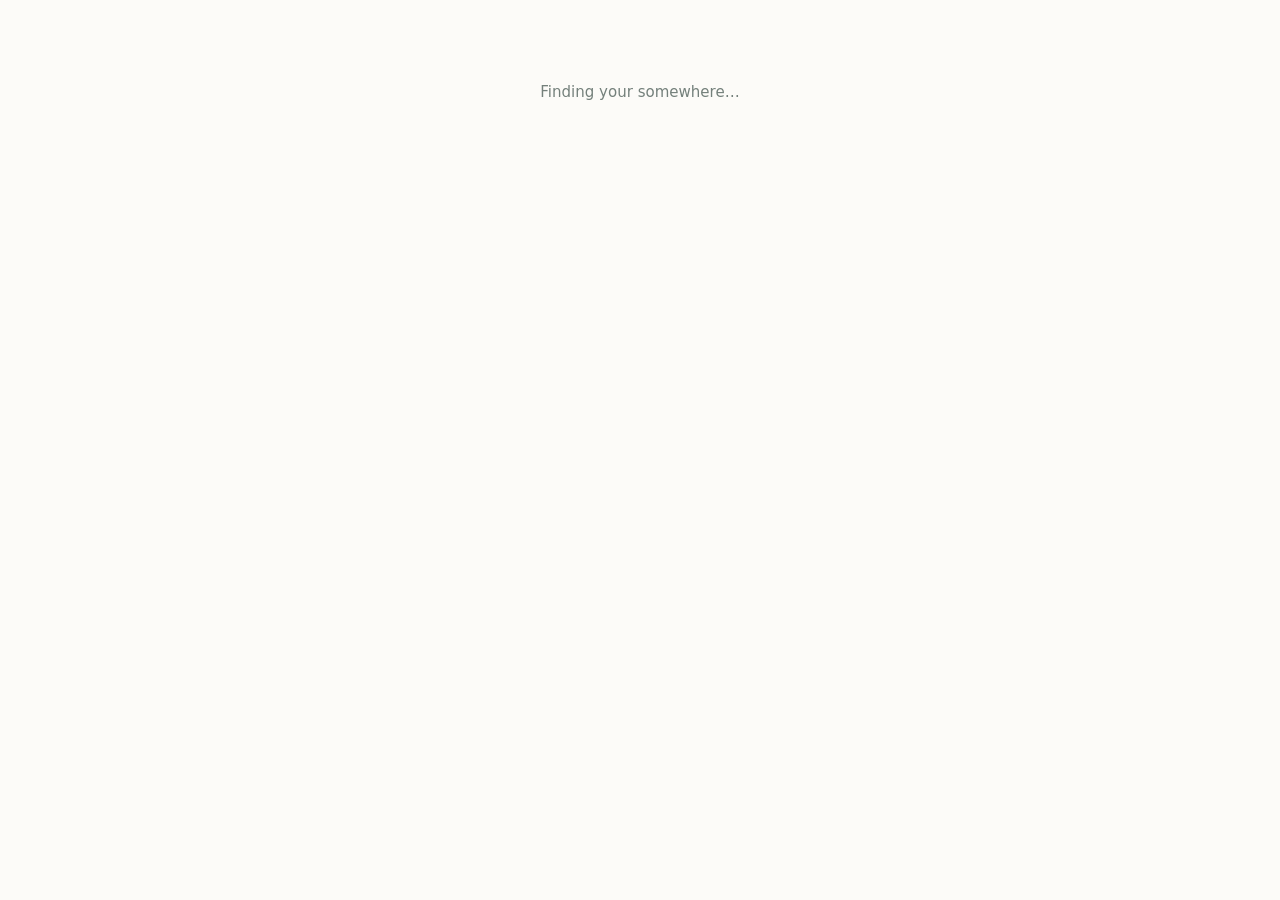
<file: index.html>
<!DOCTYPE html>
<html lang="en">
<head>
  <meta charset="UTF-8">
  <meta http-equiv="Content-Security-Policy" content="default-src 'none'; script-src 'self'; style-src 'self' https://fonts.googleapis.com https://cdnjs.cloudflare.com; font-src https://fonts.gstatic.com https://cdnjs.cloudflare.com; img-src 'self' https://images.unsplash.com; connect-src 'none'; base-uri 'none'; form-action 'self'; object-src 'none'; manifest-src 'self'">
  <meta name="viewport" content="width=device-width, initial-scale=1">
  <meta name="referrer" content="no-referrer">
  <meta name="description" content="Discover thoughtfully selected hotels with StayEase. A complete browser-local travel booking demonstration.">
  <meta name="theme-color" content="#17665e">
  <title>Sign in — StayEase</title>
  <link rel="icon" href="assets/icons/favicon.svg" type="image/svg+xml">
  <link rel="stylesheet" href="css/style.css">
  <link rel="stylesheet" href="https://cdnjs.cloudflare.com/ajax/libs/font-awesome/6.7.2/css/all.min.css" integrity="sha384-nRgPTkuX86pH8yjPJUAFuASXQSSl2/bBUiNV47vSYpKFxHJhbcrGnmlYpYJMeD7a" crossorigin="anonymous">
  <link rel="stylesheet" href="css/auth.css">
  <link rel="stylesheet" href="css/responsive.css">
  <script type="module" src="js/app.js"></script>
</head>
<body data-page="auth">
  <main id="main"><div class="initial-loader" role="status">Finding your somewhere…</div></main>
  <div id="toasts" aria-live="polite" aria-atomic="false"></div>
  <noscript><p>StayEase needs JavaScript to run. Enable it, then reload this page.</p></noscript>
</body>
</html>
</file>
<file: css/style.css>
@import url('https://fonts.googleapis.com/css2?family=Inter:wght@400;450;500;550;600;650;700;750&family=Playfair+Display:ital,wght@0,500;0,600;0,700;1,500;1,600&display=swap');

:root {
  color-scheme: light;
  --primary: #17665e;
  --primary-hover: #104f49;
  --secondary: #e8efeb;
  --accent: #c98256;
  --ink: #1f342f;
  --muted: #74807b;
  --surface: #fff;
  --canvas: #fcfbf8;
  --soft: #f2f4ee;
  --border: #e2e7e1;
  --danger: #ad3c34;
  --white: #fff;
  --gold: #b58143;
  --footer: #173b34;
  --overlay: rgba(11, 39, 33, .5);
  --shadow: 0 8px 36px rgba(25, 48, 40, .07);
  --shadow-lg: 0 16px 55px rgba(14, 41, 32, .15);
  --radius: 14px;
  --radius-lg: 22px;
  --space-1: 4px;
  --space-2: 8px;
  --space-3: 12px;
  --space-4: 16px;
  --space-5: 20px;
  --space-6: 24px;
  --space-8: 32px;
  --space-10: 40px;
  --space-12: 48px;
  --space-16: 64px;
  --space-20: 80px;
  --space-24: 96px;
  --text-xs: .72rem;
  --text-sm: .82rem;
  --text-base: .94rem;
  --text-lg: 1.1rem;
  --text-xl: 1.35rem;
  --text-2xl: 1.7rem;
  --text-3xl: 2.3rem;
  --text-4xl: 3.1rem;
  --text-hero: clamp(3.4rem, 6vw, 5.2rem)
}

:root[data-theme=dark] {
  color-scheme: dark;
  --primary: #79b9a6;
  --primary-hover: #94ccb9;
  --secondary: #243c35;
  --accent: #d8a682;
  --ink: #e7eee8;
  --muted: #a3b2aa;
  --surface: #1d2c26;
  --canvas: #14221d;
  --soft: #1a2922;
  --border: #34473d;
  --danger: #ee9a91;
  --gold: #d8b278;
  --shadow: 0 8px 36px rgba(0, 0, 0, .15);
  --shadow-lg: 0 16px 55px rgba(0, 0, 0, .25)
}

* {
  box-sizing: border-box
}

html {
  scroll-behavior: smooth;
  scroll-padding-top: 105px
}

body {
  margin: 0;
  background: var(--canvas);
  color: var(--ink);
  font: var(--text-base)/1.65 Inter, system-ui, sans-serif;
  -webkit-font-smoothing: antialiased
}

button,
input,
select,
textarea {
  font: inherit
}

button,
a,
input,
select,
textarea {
  -webkit-tap-highlight-color: transparent
}

button,
a {
  touch-action: manipulation
}

a {
  color: inherit;
  text-decoration: none
}

button {
  cursor: pointer
}

img {
  display: block;
  max-width: 100%;
  object-fit: cover
}

h1,
h2,
h3,
p {
  margin: 0
}

h1,
h2 {
  letter-spacing: -.04em;
  line-height: 1.15;
  font-weight: 550
}

h1 {
  font-size: var(--text-4xl)
}

h2 {
  font-size: var(--text-3xl)
}

h3 {
  font-size: var(--text-lg);
  font-weight: 650;
  line-height: 1.4
}

p {
  margin-top: var(--space-3)
}

em {
  font-family: 'Playfair Display', Georgia, serif;
  font-weight: 500
}

small {
  font-size: var(--text-xs)
}

hr {
  border: 0;
  border-top: 1px solid var(--border);
  margin: var(--space-6) 0
}

fieldset {
  border: 0;
  padding: 0;
  margin: 0
}

legend {
  font-weight: 650;
  padding: 0;
  margin-bottom: var(--space-4)
}

:focus-visible {
  outline: 3px solid var(--accent);
  outline-offset: 4px
}

button:disabled {
  opacity: .5;
  cursor: not-allowed
}

.container {
  width: min(1240px, calc(100% - 96px));
  margin-inline: auto
}

.section {
  padding-top: var(--space-20);
  padding-bottom: var(--space-20)
}

.section-head {
  display: flex;
  justify-content: space-between;
  align-items: center;
  gap: var(--space-5)
}

.section-head p {
  margin-top: var(--space-3)
}

.eyebrow {
  font-size: var(--text-xs);
  font-weight: 700;
  letter-spacing: .17em;
  color: var(--primary);
  margin: 0 0 var(--space-4);
  line-height: 1.4
}

.muted {
  color: var(--muted)
}

.small {
  font-size: var(--text-sm)
}

.centered {
  text-align: center
}

.btn {
  display: inline-flex;
  justify-content: center;
  align-items: center;
  gap: var(--space-2);
  min-height: 48px;
  padding: var(--space-3) var(--space-6);
  border: 1px solid transparent;
  border-radius: 9px;
  background: var(--primary);
  color: var(--canvas);
  font-weight: 600;
  font-size: var(--text-sm);
  transition: background .2s, transform .2s;
  white-space: normal
}

.btn:hover {
  background: var(--primary-hover);
  transform: translateY(-1px)
}

.btn.outline {
  background: transparent;
  border-color: var(--border);
  color: var(--ink)
}

.btn.outline:hover {
  background: var(--secondary);
  border-color: var(--primary)
}

.full {
  width: 100%
}

.text-btn {
  border: 0;
  background: transparent;
  padding: var(--space-2) 0;
  color: var(--primary);
  font-size: var(--text-sm);
  font-weight: 650;
  display: inline-block
}

.text-btn:hover {
  text-decoration: underline
}

.icon-btn {
  width: 42px;
  height: 42px;
  border: 1px solid var(--border);
  border-radius: 50%;
  background: transparent;
  display: inline-flex;
  align-items: center;
  justify-content: center;
  color: var(--ink);
  font-size: var(--text-lg)
}

.icon-btn:hover {
  background: var(--secondary)
}

.button-row {
  display: flex;
  align-items: center;
  gap: var(--space-3);
  flex-wrap: wrap
}

.field {
  display: flex;
  flex-direction: column;
  gap: var(--space-2);
  font-size: var(--text-sm);
  font-weight: 600;
  min-width: 0
}

.field>span {
  line-height: 1.4
}

input,
select,
textarea {
  border: 1px solid var(--border);
  border-radius: 8px;
  background: var(--surface);
  color: var(--ink);
  padding: var(--space-3) var(--space-4);
  width: 100%;
  min-width: 0;
  min-height: 46px
}

input::placeholder,
textarea::placeholder {
  color: var(--muted)
}

input:focus,
select:focus,
textarea:focus {
  border-color: var(--primary)
}

input[type=checkbox] {
  width: 17px;
  min-height: 17px;
  height: 17px;
  accent-color: var(--primary);
  flex: none
}

input[type=range] {
  padding: 0;
  accent-color: var(--primary)
}

.check {
  display: flex;
  align-items: flex-start;
  gap: var(--space-3);
  font-size: var(--text-sm);
  font-weight: 400
}

.check input {
  margin: 4px 0 0
}

.form-grid {
  display: grid;
  grid-template-columns: 1fr 1fr;
  gap: var(--space-4)
}

.form-error,
.field-error {
  color: var(--danger);
  font-size: var(--text-xs);
  font-weight: 500
}

.field-error:empty,
.form-error:empty {
  display: none
}

[aria-invalid=true] {
  border-color: var(--danger)
}

.notice {
  background: var(--secondary);
  border-radius: 10px;
  padding: var(--space-4);
  font-size: var(--text-sm);
  line-height: 1.6
}

.notice p {
  margin-top: var(--space-2)
}

.site-header {
  position: sticky;
  top: 0;
  z-index: 30;
  background: var(--canvas);
  border-bottom: 1px solid var(--border)
}

.nav-wrap {
  display: flex;
  align-items: center;
  justify-content: space-between;
  gap: var(--space-8);
  height: 84px
}

.brand {
  display: inline-flex;
  align-items: center;
  gap: var(--space-2);
  font-size: var(--text-2xl);
  font-weight: 750;
  letter-spacing: -.065em;
  color: var(--primary);
  white-space: nowrap;
  line-height: 1
}

.brand-dot {
  margin-left: -7px;
  color: var(--accent)
}

.brand-mark {
  display: inline-flex;
  justify-content: center;
  align-items: center;
  width: 33px;
  height: 38px;
  background: var(--primary);
  color: var(--canvas);
  border-radius: 12px 4px 12px 4px;
  font-family: 'Playfair Display', serif;
  font-style: italic;
  font-size: 2rem;
  margin-right: 3px;
  padding-bottom: 4px
}

.brand.inverse {
  color: var(--white)
}

.brand.inverse .brand-mark {
  color: var(--footer);
  background: var(--white)
}

.nav-links {
  display: flex;
  align-items: center;
  gap: var(--space-8);
  font-size: var(--text-sm);
  font-weight: 550
}

.nav-links a {
  position: relative;
  padding: 30px 0
}

.nav-links a.active {
  color: var(--primary)
}

.nav-links a.active:after {
  content: '';
  position: absolute;
  bottom: 20px;
  left: 0;
  right: 0;
  height: 2px;
  background: var(--primary);
  border-radius: 10px
}

.nav-actions {
  display: flex;
  align-items: center;
  gap: var(--space-3)
}

.avatar {
  width: 35px;
  height: 35px;
  border-radius: 50%;
  background: var(--secondary);
  color: var(--primary);
  font-weight: 600;
  display: inline-flex;
  align-items: center;
  justify-content: center
}

.account-menu {
  position: relative
}

.account-menu summary {
  display: flex;
  gap: var(--space-2);
  align-items: center;
  cursor: pointer;
  font-size: var(--text-sm);
  list-style: none
}

.account-menu summary::-webkit-details-marker {
  display: none
}

.account-popover {
  position: absolute;
  right: 0;
  top: 48px;
  background: var(--surface);
  border: 1px solid var(--border);
  box-shadow: var(--shadow-lg);
  border-radius: var(--radius);
  width: 190px;
  padding: var(--space-3)
}

.account-popover a,
.account-popover button {
  display: block;
  padding: var(--space-2) var(--space-3);
  text-align: left;
  border-radius: 6px;
  width: 100%
}

.account-popover a:hover {
  background: var(--secondary)
}

.menu-toggle {
  display: none
}

.hero {
  height: 570px;
  position: relative;
  background: var(--footer) url('https://images.unsplash.com/photo-1571896349842-33c89424de2d?auto=format&fit=crop&w=2400&q=90') center 56%/cover;
  color: var(--white)
}

.hero-overlay {
  position: absolute;
  inset: 0;
  background: linear-gradient(90deg, rgba(9, 31, 27, .72), rgba(9, 31, 27, .3) 65%, rgba(9, 31, 27, .1))
}

.hero-content {
  position: relative;
  padding-top: var(--space-20)
}

.glass-tag {
  display: inline-flex;
  border: 1px solid rgba(255, 255, 255, .4);
  background: rgba(255, 255, 255, .1);
  border-radius: 30px;
  padding: 8px 15px;
  font-size: var(--text-xs);
  letter-spacing: .15em;
  font-weight: 550;
  color: var(--white)
}

.hero h1 {
  font-size: var(--text-hero);
  line-height: 1.05;
  letter-spacing: -.055em;
  margin-top: var(--space-6);
  font-weight: 500
}

.hero h1 em {
  color: #e2dfc8
}

.hero p {
  font-size: var(--text-lg);
  color: #eef0e8;
  margin-top: var(--space-6)
}

.hero-social {
  display: flex;
  gap: var(--space-3);
  align-items: center;
  margin-top: var(--space-8);
  font-size: var(--text-sm);
  color: #f0cd83
}

.hero-social span {
  color: var(--white);
  font-size: var(--text-xs)
}

.hero-search {
  position: relative;
  margin-top: -46px;
  z-index: 2
}

.search-card {
  display: grid;
  grid-template-columns: 1.5fr 1fr 1fr 1.4fr auto;
  gap: 0;
  align-items: center;
  background: var(--surface);
  padding: var(--space-6);
  border-radius: var(--radius);
  box-shadow: var(--shadow-lg);
  border: 1px solid var(--border)
}

.search-card>.field {
  padding-inline: var(--space-5);
  border-right: 1px solid var(--border)
}

.search-card>.field:first-child {
  padding-left: 0
}

.search-card>.field>span {
  font-size: var(--text-xs);
  color: var(--muted);
  letter-spacing: .025em
}

.search-card input,
.search-card select {
  padding: 8px 0;
  border: 0;
  background: transparent;
  min-height: 35px;
  font-size: var(--text-sm);
  font-weight: 550
}

.search-card .btn {
  margin-left: var(--space-5);
  min-height: 55px
}

.guest-pickers {
  display: flex;
  gap: var(--space-2)
}

.guest-pickers select {
  font-size: var(--text-xs)
}

.trust-row {
  display: flex;
  justify-content: center;
  gap: var(--space-12);
  padding-top: var(--space-6);
  font-size: var(--text-xs);
  color: var(--muted)
}

.destination-grid {
  display: grid;
  grid-template-columns: repeat(4, 1fr);
  gap: var(--space-5);
  margin-top: var(--space-8)
}

.destination {
  height: 310px;
  border-radius: var(--radius);
  position: relative;
  overflow: hidden;
  color: var(--white);
  background: var(--footer)
}

.destination:after {
  content: '';
  position: absolute;
  inset: 0;
  background: linear-gradient(transparent 20%, rgba(6, 27, 24, .8))
}

.destination img {
  height: 100%;
  width: 100%;
  transition: transform .7s
}

.destination:hover img {
  transform: scale(1.055)
}

.destination>div {
  position: absolute;
  bottom: 25px;
  left: 24px;
  right: 18px;
  z-index: 1
}

.destination>div>span {
  font-size: var(--text-xs);
  letter-spacing: .08em;
  text-transform: uppercase;
  opacity: .85
}

.destination h3 {
  font-family: 'Playfair Display', serif;
  font-size: var(--text-2xl);
  font-weight: 500;
  margin-top: 5px
}

.destination p {
  font-size: var(--text-xs);
  opacity: .9;
  margin-top: 5px
}

.destination-arrow {
  position: absolute;
  top: 17px;
  right: 17px;
  z-index: 1;
  border: 1px solid rgba(255, 255, 255, .55);
  height: 31px;
  width: 31px;
  display: grid;
  place-items: center;
  border-radius: 50%
}

.soft-section {
  background: var(--soft)
}

.hotel-grid {
  display: grid;
  grid-template-columns: repeat(3, minmax(0, 1fr));
  gap: var(--space-6);
  margin-top: var(--space-8)
}

.hotel-card {
  background: var(--surface);
  border: 1px solid var(--border);
  border-radius: var(--radius);
  overflow: hidden;
  box-shadow: var(--shadow);
  transition: transform .25s, box-shadow .25s;
  min-width: 0
}

.hotel-card:hover {
  transform: translateY(-4px);
  box-shadow: var(--shadow-lg)
}

.card-photo {
  height: 235px;
  position: relative;
  overflow: hidden;
  background: var(--secondary)
}

.card-photo a,
.card-photo img {
  width: 100%;
  height: 100%
}

.card-photo img {
  transition: transform .6s
}

.hotel-card:hover .card-photo img {
  transform: scale(1.04)
}

.photo-tag {
  position: absolute;
  top: 16px;
  left: 16px;
  font-size: var(--text-xs);
  padding: 5px 11px;
  border-radius: 5px;
  background: var(--white);
  color: #29433a;
  font-weight: 550
}

.heart {
  position: absolute;
  right: 16px;
  top: 16px;
  border: 0;
  background: var(--white);
  color: #24473d;
  width: 34px;
  height: 34px;
  display: grid;
  place-items: center;
  border-radius: 50%;
  font-size: 1.4rem;
  box-shadow: var(--shadow)
}

.heart[aria-pressed=true] {
  color: #bd5c51
}

.card-body {
  padding: var(--space-5)
}

.card-location {
  display: flex;
  justify-content: space-between;
  gap: var(--space-2);
  font-size: var(--text-xs);
  color: var(--muted);
  margin-bottom: var(--space-2)
}

.stars {
  color: var(--gold);
  letter-spacing: 1px;
  font-size: var(--text-xs);
  white-space: nowrap
}

.card-body h3 {
  font-size: var(--text-xl);
  letter-spacing: -.025em
}

.review-line {
  display: flex;
  align-items: center;
  gap: var(--space-2);
  font-size: var(--text-xs);
  margin-top: var(--space-3);
  flex-wrap: wrap
}

.score {
  padding: 3px 7px;
  background: var(--primary);
  color: var(--canvas);
  border-radius: 5px 5px 5px 0;
  font-weight: 650;
  line-height: 1.5
}

.amenity-line {
  font-size: var(--text-xs);
  color: var(--muted);
  margin: var(--space-4) 0
}

.card-bottom {
  display: flex;
  justify-content: space-between;
  align-items: center;
  border-top: 1px solid var(--border);
  padding-top: var(--space-4);
  gap: var(--space-2)
}

.price {
  font-size: var(--text-xl);
  font-weight: 650;
  letter-spacing: -.04em
}

.why-section {
  display: grid;
  grid-template-columns: 1fr 1.7fr;
  gap: var(--space-20)
}

.why-section>div>p {
  max-width: 340px
}

.why-grid {
  display: grid;
  grid-template-columns: repeat(3, 1fr);
  gap: var(--space-8)
}

.why-grid h3 {
  margin-top: var(--space-5);
  font-size: var(--text-base)
}

.why-grid p {
  font-size: var(--text-sm)
}

.feature-icon {
  display: grid;
  place-items: center;
  width: 54px;
  height: 54px;
  background: var(--secondary);
  border-radius: 15px;
  color: var(--primary);
  font-size: var(--text-2xl)
}

.testimonial {
  border-top: 1px solid var(--border);
  text-align: center;
  padding-inline: 15%;
}

.testimonial blockquote {
  font-family: 'Playfair Display', Georgia, serif;
  font-size: var(--text-2xl);
  line-height: 1.6;
  margin: var(--space-6) 0
}

.testimonial .muted {
  font-size: var(--text-sm);
  margin-top: var(--space-1)
}

.slider-dots {
  display: flex;
  justify-content: center;
  gap: var(--space-2);
  margin-top: var(--space-6)
}

.slider-dots button {
  border: 0;
  background: none;
  color: var(--border);
  padding: 8px;
  font-size: var(--text-xs)
}

.slider-dots button.active {
  color: var(--primary)
}

.newsletter {
  display: flex;
  align-items: center;
  justify-content: space-between;
  gap: var(--space-12);
  background: var(--secondary);
  border-radius: var(--radius-lg);
  padding: var(--space-12);
  margin-bottom: var(--space-20)
}

.newsletter h2 {
  font-size: var(--text-2xl)
}

.newsletter p:not(.eyebrow) {
  font-size: var(--text-sm);
  color: var(--muted)
}

.newsletter-form {
  display: flex;
  gap: var(--space-2);
  min-width: 400px
}

.newsletter-form input {
  background: var(--surface);
  width: 220px
}

.newsletter-form .btn {
  white-space: nowrap
}

.site-footer {
  background: var(--footer);
  color: #d6e0d9;
  padding-top: var(--space-16)
}

.footer-grid {
  display: grid;
  grid-template-columns: 2fr 1fr 1fr 1.3fr;
  gap: var(--space-10);
  padding-bottom: var(--space-12)
}

.footer-grid h3 {
  font-size: var(--text-sm);
  color: var(--white);
  margin-bottom: var(--space-5)
}

.footer-grid p,
.footer-grid a:not(.brand) {
  font-size: var(--text-sm);
  line-height: 1.9;
  color: #b6cac0
}

.footer-grid a:not(.brand) {
  display: block;
  margin-top: var(--space-2)
}

.footer-grid a:hover {
  color: var(--white)
}

.footer-bottom {
  border-top: 1px solid #35554a;
  padding-block: var(--space-6);
  display: flex;
  justify-content: space-between;
  gap: var(--space-5);
  font-size: var(--text-xs);
  color: #acc3b6
}

.page-heading {
  margin-bottom: var(--space-10)
}

.page-heading h1 {
  font-size: var(--text-3xl)
}

.page-heading p:last-child {
  margin-top: var(--space-4)
}

.search-page {
  padding-block: var(--space-8) var(--space-20)
}

.search-card.compact {
  box-shadow: none;
  margin-bottom: var(--space-12)
}

.search-layout {
  display: grid;
  grid-template-columns: 235px 1fr;
  gap: var(--space-8)
}

.filter-panel {
  border: 1px solid var(--border);
  border-radius: var(--radius);
  padding: var(--space-5);
  background: var(--surface)
}

.filter-panel h2 {
  font-size: var(--text-lg)
}

.filter-panel fieldset {
  border-top: 1px solid var(--border);
  padding-top: var(--space-5);
  margin-top: var(--space-5)
}

.filter-panel legend {
  float: left;
  width: 100%;
  font-size: var(--text-sm)
}

.filter-panel fieldset>*:nth-child(2) {
  clear: both
}

.filter-panel .check {
  margin-top: var(--space-3)
}

.filter-panel select {
  font-size: var(--text-sm);
  padding: var(--space-2)
}

.filter-panel output {
  font-weight: 600
}

.filter-toggle {
  display: none
}

.range-labels {
  display: flex;
  justify-content: space-between;
  font-size: var(--text-xs);
  color: var(--muted)
}

.filter-note {
  padding: var(--space-5);
  margin-top: var(--space-5);
  background: var(--secondary);
  border-radius: var(--radius);
  font-size: var(--text-sm)
}

.filter-note p {
  font-size: var(--text-xs);
  color: var(--muted)
}

.results-toolbar {
  display: flex;
  align-items: center;
  justify-content: space-between;
  margin-bottom: var(--space-6);
  gap: var(--space-4)
}

.results-toolbar select {
  width: auto;
  font-size: var(--text-sm)
}

.results-count {
  font-size: var(--text-lg);
  letter-spacing: -.02em
}

.search-results {
  display: grid;
  grid-template-columns: repeat(2, minmax(0, 1fr));
  gap: var(--space-6)
}

.search-results .empty {
  grid-column: 1/-1
}

.skeleton {
  height: 410px;
  border-radius: var(--radius);
  background: linear-gradient(100deg, var(--secondary) 20%, var(--surface) 45%, var(--secondary) 70%);
  background-size: 200% 100%;
  animation: shimmer 1.4s infinite
}

.empty {
  padding: var(--space-20) var(--space-8);
  text-align: center;
  border: 1px dashed var(--border);
  border-radius: var(--radius);
  width: 100%;
  background: var(--surface)
}

.empty h2 {
  font-size: var(--text-2xl)
}

.empty p {
  color: var(--muted);
  max-width: 540px;
  margin: var(--space-4) auto var(--space-6)
}

.empty-icon {
  color: var(--primary);
  font-size: 4rem;
  line-height: 1;
  margin-bottom: var(--space-6)
}

.hotel-page {
  padding-block: var(--space-8) var(--space-20)
}

.breadcrumbs {
  font-size: var(--text-xs);
  color: var(--muted);
  margin-bottom: var(--space-8)
}

.breadcrumbs a:hover {
  color: var(--primary)
}

.hotel-heading {
  margin-bottom: var(--space-8)
}

.hotel-heading h1 {
  font-size: var(--text-3xl);
  margin-top: var(--space-2)
}

.gallery {
  display: grid;
  grid-template-columns: 2fr 1fr 1fr;
  grid-template-rows: 210px 210px;
  gap: var(--space-3);
  border-radius: var(--radius-lg);
  overflow: hidden
}

.gallery-image {
  border: 0;
  padding: 0;
  background: var(--secondary);
  overflow: hidden
}

.gallery-image img {
  height: 100%;
  width: 100%;
  transition: transform .5s
}

.gallery-image:hover img {
  transform: scale(1.04)
}

.gallery-image-0 {
  grid-row: 1/3
}

.gallery-image-1 {
  grid-column: 2/4
}

.detail-layout {
  display: grid;
  grid-template-columns: minmax(0, 1fr) 365px;
  gap: var(--space-12);
  margin-top: var(--space-12)
}

.detail-section {
  border-bottom: 1px solid var(--border);
  padding-bottom: var(--space-10);
  margin-bottom: var(--space-10)
}

.detail-section h2 {
  font-size: var(--text-2xl);
  margin-bottom: var(--space-6)
}

.description {
  line-height: 1.9;
  color: var(--muted)
}

.amenities-grid {
  display: grid;
  grid-template-columns: repeat(3, 1fr);
  gap: var(--space-5);
  margin-top: var(--space-8);
  font-size: var(--text-sm)
}

.amenities-grid span>span {
  color: var(--primary)
}

.booking-card {
  position: sticky;
  top: 108px;
  border: 1px solid var(--border);
  border-radius: var(--radius);
  background: var(--surface);
  padding: var(--space-6);
  box-shadow: var(--shadow)
}

.booking-card>.field,
.booking-card>.form-grid {
  margin-top: var(--space-5)
}

.booking-price strong {
  font-size: var(--text-2xl);
  font-weight: 650;
  letter-spacing: -.04em
}

.booking-price span {
  font-size: var(--text-xs)
}

.availability {
  font-size: var(--text-xs);
  color: var(--primary);
  min-height: 20px
}

.price-breakdown {
  margin: var(--space-6) 0
}

.price-breakdown>div {
  display: flex;
  justify-content: space-between;
  gap: var(--space-4);
  margin-top: var(--space-3);
  font-size: var(--text-sm)
}

.price-breakdown .total {
  border-top: 1px solid var(--border);
  padding-top: var(--space-5);
  margin-top: var(--space-5);
  font-size: var(--text-lg)
}

.booking-perks {
  margin-top: var(--space-5);
  font-size: var(--text-xs);
  line-height: 2;
  color: var(--muted)
}

.room-card {
  display: grid;
  grid-template-columns: 150px 1fr;
  border: 1px solid var(--border);
  border-radius: var(--radius);
  overflow: hidden;
  margin-top: var(--space-5);
  background: var(--surface)
}

.room-card>img {
  height: 100%;
  width: 100%
}

.room-card>div {
  padding: var(--space-5)
}

.room-card p {
  font-size: var(--text-xs);
  margin-top: var(--space-2)
}

.room-card .section-head {
  margin-top: var(--space-4)
}

.room-card .section-head>strong {
  font-size: var(--text-sm)
}

.room-card .btn {
  min-height: 38px;
  padding: 8px 12px;
  font-size: var(--text-xs)
}

.policy-grid {
  display: grid;
  grid-template-columns: 1fr 1fr;
  gap: var(--space-8);
  font-size: var(--text-sm)
}

.policy-grid p {
  color: var(--muted)
}

.reviews-list {
  display: grid;
  gap: var(--space-5)
}

.review-card {
  background: var(--surface);
  padding: var(--space-6);
  border: 1px solid var(--border);
  border-radius: var(--radius)
}

.review-author {
  display: flex;
  align-items: center;
  gap: var(--space-3);
  font-size: var(--text-sm)
}

.review-author small {
  display: block;
  margin-top: 3px
}

.review-card>p {
  font-size: var(--text-sm);
  line-height: 1.9
}

.review-form {
  margin-top: var(--space-8)
}

.review-form .field {
  margin-top: var(--space-4)
}

.review-form>.btn {
  margin-top: var(--space-4)
}

.modal {
  border: 1px solid var(--border);
  border-radius: var(--radius-lg);
  background: var(--surface);
  color: var(--ink);
  padding: var(--space-8);
  width: min(850px, calc(100% - 32px));
  max-height: 90vh;
  box-shadow: var(--shadow-lg)
}

.modal::backdrop {
  background: rgba(0, 20, 14, .75);
  backdrop-filter: blur(4px)
}

.modal h2 {
  font-size: var(--text-2xl)
}

.modal>.section-head {
  margin-bottom: var(--space-6)
}

.modal .button-row {
  margin-top: var(--space-6)
}

.lightbox img {
  width: 100%;
  height: 55vh;
  object-fit: contain;
  background: var(--soft);
  border-radius: 10px
}

.lightbox-controls {
  display: flex;
  justify-content: space-between;
  align-items: center;
  gap: var(--space-3);
  margin-top: var(--space-5)
}

.back-link {
  display: block;
  font-size: var(--text-sm);
  color: var(--muted);
  margin-bottom: var(--space-8)
}

.steps {
  list-style: none;
  display: flex;
  gap: var(--space-12);
  padding: 0 0 var(--space-8);
  margin: 0 0 var(--space-10);
  border-bottom: 1px solid var(--border)
}

.steps li {
  display: flex;
  align-items: center;
  gap: var(--space-3);
  font-size: var(--text-sm);
  color: var(--muted)
}

.steps li>span {
  border: 1px solid var(--border);
  width: 32px;
  height: 32px;
  border-radius: 50%;
  display: grid;
  place-items: center
}

.steps li.active {
  color: var(--primary);
  font-weight: 650
}

.steps li.active>span,
.steps li.complete>span {
  background: var(--primary);
  color: var(--canvas);
  border-color: var(--primary)
}

.checkout-layout {
  display: grid;
  grid-template-columns: minmax(0, 1fr) 385px;
  gap: var(--space-16);
  align-items: start
}

.checkout-content {
  background: var(--surface);
  border: 1px solid var(--border);
  padding: var(--space-8);
  border-radius: var(--radius);
  scroll-margin-top: 100px
}

.checkout-content h2 {
  font-size: var(--text-2xl)
}

.checkout-content .field,
.checkout-content .form-grid,
.checkout-content .notice,
.checkout-content .check,
.checkout-content [type=submit] {
  margin-top: var(--space-6)
}

.checkout-content .form-grid .field {
  margin-top: 0
}

.checkout-summary {
  background: var(--surface);
  border: 1px solid var(--border);
  border-radius: var(--radius);
  overflow: hidden;
  position: sticky;
  top: 108px
}

.checkout-summary>img {
  width: 100%;
  height: 190px
}

.summary-content {
  padding: var(--space-6)
}

.summary-content h2 {
  font-size: var(--text-xl)
}

.summary-content>p {
  font-size: var(--text-sm)
}

.confirmation {
  max-width: 760px;
  text-align: center;
  margin: auto
}

.confirmation h1 {
  font-size: var(--text-3xl)
}

.confirmation-check {
  background: var(--secondary);
  color: var(--primary);
  width: 80px;
  height: 80px;
  display: grid;
  place-items: center;
  border-radius: 50%;
  font-size: var(--text-3xl);
  margin: 0 auto var(--space-6)
}

.confirmation-ticket {
  background: var(--surface);
  border: 1px solid var(--border);
  padding: var(--space-8);
  border-radius: var(--radius);
  margin: var(--space-8) auto;
  max-width: 560px
}

.confirmation-ticket code {
  font-size: var(--text-xs);
  overflow-wrap: anywhere
}

.confirmation-ticket h2 {
  font-size: var(--text-2xl)
}

.confirmation-ticket>strong {
  display: block;
  margin-top: var(--space-5);
  font-size: var(--text-2xl)
}

.confirmation .button-row {
  justify-content: center;
  margin-bottom: var(--space-5)
}

.tabs,
.auth-tabs {
  display: flex;
  gap: var(--space-6);
  border-bottom: 1px solid var(--border);
  margin-bottom: var(--space-8)
}

.tabs button,
.auth-tabs button {
  border: 0;
  border-bottom: 2px solid transparent;
  background: none;
  padding: var(--space-4) var(--space-2);
  color: var(--muted);
  font-weight: 600;
  font-size: var(--text-sm)
}

.tabs button.active,
.auth-tabs button.active {
  color: var(--primary);
  border-bottom-color: var(--primary)
}

.bookings-list {
  display: grid;
  gap: var(--space-6)
}

.booking-item {
  display: grid;
  grid-template-columns: 260px 1fr;
  border: 1px solid var(--border);
  border-radius: var(--radius);
  background: var(--surface);
  overflow: hidden
}

.booking-item>img {
  width: 100%;
  height: 100%;
  min-height: 260px
}

.booking-item-main {
  padding: var(--space-6)
}

.booking-item-main h2 {
  font-size: var(--text-2xl);
  margin-top: var(--space-4)
}

.booking-item-main p {
  font-size: var(--text-sm);
  margin-top: var(--space-2)
}

.booking-facts {
  display: flex;
  gap: var(--space-5);
  flex-wrap: wrap;
  font-size: var(--text-sm);
  margin: var(--space-5) 0
}

.status {
  display: inline-flex;
  border-radius: 20px;
  padding: 5px 12px;
  background: var(--secondary);
  color: var(--primary);
  font-size: var(--text-xs);
  font-weight: 600
}

.status.cancelled {
  color: var(--danger);
  background: var(--soft)
}

.danger-text {
  color: var(--danger)
}

.btn.danger {
  background: var(--danger);
  color: var(--canvas)
}

.profile-layout {
  display: grid;
  grid-template-columns: 300px 1fr;
  gap: var(--space-10);
  align-items: start;
  max-width: 970px
}

.profile-aside {
  text-align: center;
  padding: var(--space-8);
  border: 1px solid var(--border);
  background: var(--surface);
  border-radius: var(--radius)
}

.avatar.large {
  width: 80px;
  height: 80px;
  font-size: var(--text-2xl);
  margin-bottom: var(--space-5)
}

.profile-aside h2 {
  font-size: var(--text-xl)
}

.profile-aside p {
  overflow-wrap: anywhere
}

.profile-aside .status {
  margin-top: var(--space-5)
}

.profile-form {
  border: 1px solid var(--border);
  background: var(--surface);
  padding: var(--space-8);
  border-radius: var(--radius)
}

.profile-form h2 {
  font-size: var(--text-xl)
}

.profile-form .field,
.profile-form .btn {
  margin-top: var(--space-5)
}

#toasts {
  position: fixed;
  right: 24px;
  bottom: 24px;
  z-index: 1000;
  display: grid;
  gap: 10px;
  max-width: min(390px, calc(100% - 48px));
  pointer-events: none
}

.toast {
  background: var(--primary);
  color: var(--canvas);
  padding: 16px 22px;
  border-radius: 10px;
  box-shadow: var(--shadow-lg);
  font-size: var(--text-sm);
  animation: slide-in .2s ease-out
}

.toast.error {
  background: var(--danger);
  color: var(--canvas)
}

.skip-link {
  position: fixed;
  left: 10px;
  top: -100px;
  z-index: 200;
  background: var(--primary);
  color: var(--canvas);
  padding: 12px
}

.skip-link:focus {
  top: 10px
}

.sr-only {
  position: absolute;
  width: 1px;
  height: 1px;
  padding: 0;
  margin: -1px;
  overflow: hidden;
  clip: rect(0, 0, 0, 0);
  white-space: nowrap;
  border: 0
}

.reveal.is-visible {
  animation: slide-in .5s ease both
}

#print-invoice {
  display: none
}

.initial-loader {
  padding: var(--space-20);
  text-align: center;
  color: var(--muted)
}

@keyframes shimmer {
  to {
    background-position: -200% 0
  }
}

@keyframes slide-in {
  from {
    opacity: 0;
    transform: translateY(10px)
  }

  to {
    opacity: 1;
    transform: translateY(0)
  }
}

@media(prefers-reduced-motion:reduce) {

  *,
  *:before,
  *:after {
    animation: none !important;
    transition: none !important;
    scroll-behavior: auto !important
  }
}

@media print {
  body>* {
    display: none !important
  }

  body>#print-invoice {
    display: block !important;
    background: white;
    color: black;
    padding: 20px;
    font: 14px/1.6 sans-serif
  }

  #print-invoice table {
    width: 100%;
    border-collapse: collapse;
    margin-top: 25px
  }

  #print-invoice th,
  #print-invoice td {
    padding: 10px;
    border-bottom: 1px solid #ccc;
    text-align: left
  }

  #print-invoice td {
    text-align: right
  }

  #print-invoice p {
    overflow-wrap: anywhere
  }
}
</file>
<file: css/auth.css>
.auth-page {
  min-height: 100vh;
  display: grid;
  grid-template-columns: 1.08fr 1fr
}

.auth-visual {
  position: relative;
  background: var(--footer) url('https://images.unsplash.com/photo-1571896349842-33c89424de2d?auto=format&fit=crop&w=1600&q=90') center/cover;
  min-height: 100vh;
  padding: var(--space-12);
  display: flex;
  flex-direction: column;
  justify-content: space-between;
  color: var(--white)
}

.auth-visual:before {
  content: '';
  position: absolute;
  inset: 0;
  background: linear-gradient(180deg, rgba(10, 40, 31, .23), rgba(10, 40, 31, .15) 25%, rgba(10, 40, 31, .82))
}

.auth-visual>.brand,
.auth-story {
  position: relative;
  z-index: 1
}

.auth-visual>.brand {
  position: absolute;
  top: 48px;
  left: 48px
}

.auth-story {
  margin-top: auto;
  padding-bottom: var(--space-4)
}

.auth-story h2 {
  font-size: clamp(3rem, 4.5vw, 4.5rem);
  line-height: 1.12;
  letter-spacing: -.06em;
  margin-top: var(--space-6);
  font-weight: 500
}

.auth-story h2 em {
  color: #e4ddbd
}

.auth-story>p {
  color: #e5ece3;
  font-size: var(--text-base);
  margin-top: var(--space-6)
}

.auth-location {
  margin-top: var(--space-12);
  border-top: 1px solid rgba(255, 255, 255, .3);
  padding-top: var(--space-6);
  font-size: var(--text-sm);
  display: flex;
  justify-content: space-between;
  gap: var(--space-4)
}

.auth-location span {
  font-size: var(--text-xs);
  opacity: .75
}

.auth-panel {
  display: flex;
  flex-direction: column;
  justify-content: center;
  max-width: 650px;
  width: 100%;
  margin: auto;
  padding: var(--space-8) var(--space-20);
  min-height: 100vh
}

.auth-top {
  display: flex;
  justify-content: space-between;
  align-items: center;
  gap: var(--space-3);
  font-size: var(--text-xs);
  color: var(--muted);
  margin-bottom: var(--space-8)
}

.auth-tabs {
  gap: 0
}

.auth-tabs>button {
  flex: 1;
  padding-inline: 5px
}

.auth-form h1 {
  font-size: var(--text-3xl);
  line-height: 1.2
}

.auth-form>div:first-child {
  margin-bottom: var(--space-8)
}

.auth-form>div:first-child>p:last-child {
  font-size: var(--text-sm)
}

.auth-form>.field {
  margin-top: var(--space-5)
}

.auth-form>.check {
  margin-block: var(--space-5)
}

.auth-form>.form-error {
  margin-bottom: var(--space-3)
}

.password-field {
  position: relative
}

.password-field input {
  padding-right: 64px
}

.password-toggle {
  position: absolute;
  right: 12px;
  top: 37px;
  background: none;
  border: 0;
  font-size: var(--text-xs);
  font-weight: 550;
  color: var(--primary);
  padding: 3px
}

.demo-box {
  margin-top: var(--space-6);
  padding: var(--space-4) var(--space-5);
  border-radius: 10px;
  background: var(--secondary);
  font-size: var(--text-sm)
}

.demo-box p {
  margin-top: var(--space-1);
  font-size: var(--text-xs);
  color: var(--muted)
}

.auth-note {
  font-size: var(--text-xs);
  color: var(--muted);
  line-height: 1.7;
  margin-top: var(--space-5)
}

.auth-bottom {
  margin-top: var(--space-8);
  font-size: var(--text-xs);
  text-align: center;
  color: var(--muted)
}
</file>
<file: css/responsive.css>
@media(min-width:1600px) {
  .auth-panel {
    padding-inline: var(--space-16)
  }

  .hero {
    height: 640px
  }

  .hero-content {
    padding-top: var(--space-24)
  }
}

@media(max-width:1150px) {
  .container {
    width: calc(100% - 64px)
  }

  .nav-wrap {
    gap: var(--space-5)
  }

  .nav-links {
    gap: var(--space-5)
  }

  .nav-actions {
    gap: var(--space-2)
  }

  .search-card {
    padding: var(--space-5);
    grid-template-columns: 1.3fr 1fr 1fr 1.3fr
  }

  .search-card>.btn {
    grid-column: 1/-1;
    margin: var(--space-4) 0 0;
    min-height: 45px
  }

  .search-card>.field {
    padding-inline: var(--space-3)
  }

  .search-card>.field:nth-child(4) {
    border: 0
  }

  .hero-search {
    margin-top: -60px
  }

  .hotel-grid {
    gap: var(--space-4)
  }

  .card-body {
    padding: var(--space-4)
  }

  .card-body h3 {
    font-size: var(--text-lg)
  }

  .card-bottom {
    align-items: flex-start
  }

  .card-bottom>div>span {
    display: block
  }

  .card-bottom .text-btn {
    white-space: nowrap
  }

  .destination {
    height: 280px
  }

  .why-section {
    gap: var(--space-10);
    grid-template-columns: 1fr 1.6fr
  }

  .why-grid {
    gap: var(--space-5)
  }

  .newsletter {
    padding: var(--space-8);
    gap: var(--space-6)
  }

  .newsletter-form {
    min-width: 0
  }

  .newsletter-form input {
    width: 190px
  }

  .detail-layout {
    grid-template-columns: minmax(0, 1fr) 330px;
    gap: var(--space-8)
  }

  .room-card {
    grid-template-columns: 120px 1fr
  }

  .room-card .section-head {
    align-items: flex-start;
    flex-direction: column;
    gap: var(--space-2)
  }

  .checkout-layout {
    gap: var(--space-8);
    grid-template-columns: minmax(0, 1fr) 340px
  }

  .auth-panel {
    padding-inline: var(--space-12)
  }

  .auth-visual {
    padding: var(--space-8)
  }

  .auth-visual>.brand {
    top: 32px;
    left: 32px
  }

  .auth-location {
    flex-direction: column;
    gap: var(--space-2)
  }

  .search-layout {
    grid-template-columns: 210px 1fr;
    gap: var(--space-5)
  }

  .search-results {
    gap: var(--space-4)
  }

  .card-location {
    flex-wrap: wrap
  }

  .footer-grid {
    gap: var(--space-6)
  }
}

@media(max-width:850px) {
  :root {
    --text-4xl: 2.7rem;
    --text-3xl: 2rem
  }

  .container {
    width: calc(100% - 40px)
  }

  .nav-wrap {
    height: 74px
  }

  .brand {
    font-size: 1.5rem
  }

  .account-name {
    display: none
  }

  .menu-toggle {
    display: inline-flex
  }

  .nav-links {
    display: none;
    position: absolute;
    left: 0;
    right: 0;
    top: 74px;
    background: var(--surface);
    border-bottom: 1px solid var(--border);
    padding: var(--space-4) var(--space-6);
    box-shadow: var(--shadow)
  }

  .nav-links.open {
    display: flex
  }

  .nav-links a {
    padding: var(--space-3) 0
  }

  .nav-links a.active:after {
    bottom: 4px
  }

  .hero {
    height: 530px
  }

  .hero-content {
    padding-top: var(--space-16)
  }

  .hero h1 {
    font-size: 4.2rem
  }

  .hero p {
    font-size: var(--text-base)
  }

  .hero-social {
    margin-top: var(--space-6)
  }

  .destination-grid {
    grid-template-columns: repeat(2, 1fr)
  }

  .destination {
    height: 270px
  }

  .hotel-grid {
    grid-template-columns: repeat(2, minmax(0, 1fr))
  }

  .hotel-grid .hotel-card:last-child:nth-child(3) {
    grid-column: 1/-1;
    display: grid;
    grid-template-columns: 1fr 1fr
  }

  .hotel-grid .hotel-card:last-child:nth-child(3) .card-photo {
    height: 100%;
    min-height: 230px
  }

  .why-section {
    grid-template-columns: 1fr;
    gap: var(--space-10)
  }

  .why-section>div>p {
    max-width: 500px
  }

  .why-grid {
    gap: var(--space-8)
  }

  .testimonial {
    padding-inline: 10%
  }

  .newsletter {
    flex-direction: column;
    align-items: flex-start
  }

  .newsletter-form {
    width: 100%
  }

  .newsletter-form input {
    flex: 1;
    width: auto
  }

  .footer-grid {
    grid-template-columns: 2fr 1fr 1fr
  }

  .footer-grid>div:last-child {
    grid-column: 1/-1
  }

  .footer-bottom {
    flex-direction: column;
    gap: var(--space-2)
  }

  .search-layout {
    grid-template-columns: 1fr
  }

  .filter-panel {
    display: none;
    margin-top: var(--space-4)
  }

  .filter-panel.filter-open {
    display: grid;
    grid-template-columns: 1fr 1fr;
    gap: var(--space-5)
  }

  .filter-panel .section-head {
    grid-column: 1/-1
  }

  .filter-panel fieldset {
    margin: 0
  }

  .filter-toggle {
    display: flex;
    width: 100%
  }

  .filter-note {
    display: none
  }

  .search-card.compact {
    margin-bottom: var(--space-8)
  }

  .gallery {
    grid-template-rows: 160px 160px;
    gap: var(--space-2)
  }

  .detail-layout {
    grid-template-columns: 1fr
  }

  .detail-layout>aside {
    grid-row: 1
  }

  .booking-card {
    position: static;
    display: grid;
    grid-template-columns: 1fr 1fr;
    gap: 0 var(--space-5)
  }

  .booking-card .booking-price,
  .booking-card>.review-line,
  .booking-card>.availability,
  .booking-card>.price-breakdown,
  .booking-card>.form-error,
  .booking-card>.btn,
  .booking-card>.small,
  .booking-card>.booking-perks {
    grid-column: 1/-1
  }

  .booking-card>.field {
    grid-column: 1/-1
  }

  .booking-card>.form-grid {
    grid-template-columns: 1fr 1fr
  }

  .booking-perks {
    display: none
  }

  .room-card {
    grid-template-columns: 180px 1fr
  }

  .room-card .section-head {
    flex-direction: row;
    align-items: center
  }

  .checkout-layout {
    grid-template-columns: 1fr
  }

  .checkout-summary {
    position: static;
    grid-row: 1;
    display: grid;
    grid-template-columns: 220px 1fr
  }

  .checkout-summary>img {
    height: 100%
  }

  .checkout-summary .price-breakdown {
    margin-bottom: 0
  }

  .summary-content {
    padding: var(--space-5)
  }

  .summary-content hr {
    margin: var(--space-3) 0
  }

  .summary-content p {
    margin-top: var(--space-2)
  }

  .booking-item {
    grid-template-columns: 200px 1fr
  }

  .booking-item .button-row {
    gap: var(--space-2)
  }

  .booking-item .section-head:last-child {
    align-items: flex-start;
    flex-direction: column
  }

  .profile-layout {
    grid-template-columns: 220px 1fr;
    gap: var(--space-5)
  }

  .profile-aside,
  .profile-form {
    padding: var(--space-5)
  }

  .auth-page {
    grid-template-columns: .8fr 1fr
  }

  .auth-panel {
    padding: var(--space-6) var(--space-8)
  }

  .auth-story h2 {
    font-size: 3rem
  }

  .auth-story .glass-tag {
    font-size: .6rem
  }

  .auth-story>p {
    font-size: var(--text-sm)
  }

  .auth-visual {
    padding: var(--space-6)
  }

  .auth-visual>.brand {
    left: 24px;
    top: 32px
  }

  .auth-form h1 {
    font-size: 1.9rem
  }
}

@media(max-width:600px) {
  :root {
    --space-20: 56px;
    --space-24: 64px;
    --text-3xl: 1.8rem;
    --text-2xl: 1.5rem
  }

  .container {
    width: calc(100% - 32px)
  }

  .site-header .brand {
    font-size: 1.4rem
  }

  .brand-mark {
    height: 32px;
    width: 29px;
    font-size: 1.7rem
  }

  .nav-actions {
    gap: 6px
  }

  .nav-actions>.icon-btn {
    width: 34px;
    height: 34px;
    font-size: 1rem
  }

  .account-menu summary {
    gap: 4px
  }

  .account-menu summary>.avatar {
    height: 31px;
    width: 31px
  }

  .nav-wrap {
    gap: var(--space-2)
  }

  .nav-actions>a.icon-btn {
    display: none
  }

  .nav-links {
    gap: var(--space-5);
    justify-content: space-between
  }

  .hero {
    height: 465px
  }

  .hero-content {
    padding-top: var(--space-12)
  }

  .hero h1 {
    font-size: 3.4rem
  }

  .hero p {
    max-width: 300px;
    font-size: var(--text-sm);
    margin-top: var(--space-5)
  }

  .glass-tag {
    font-size: .63rem;
    padding: 7px 11px
  }

  .hero-social {
    display: block;
    margin-top: var(--space-5)
  }

  .hero-social span {
    display: block;
    margin-top: var(--space-1)
  }

  .hero-search {
    margin-top: -32px
  }

  .search-card {
    grid-template-columns: 1fr 1fr;
    padding: var(--space-4);
    row-gap: var(--space-3)
  }

  .search-card>.field {
    padding: 0;
    border: 0
  }

  .search-card>.field:first-child {
    grid-column: 1/-1;
    border-bottom: 1px solid var(--border);
    padding-bottom: var(--space-2)
  }

  .search-card>.field:nth-child(2) {
    padding-right: var(--space-3);
    border-right: 1px solid var(--border)
  }

  .search-card>.field:nth-child(3) {
    padding-left: var(--space-3)
  }

  .search-card>.field:nth-child(4) {
    grid-column: 1/-1;
    border-top: 1px solid var(--border);
    padding-top: var(--space-3)
  }

  .guest-pickers {
    gap: var(--space-6)
  }

  .guest-pickers select {
    font-size: var(--text-sm)
  }

  .search-card>.btn {
    margin-top: 0;
    min-height: 48px
  }

  .trust-row {
    gap: var(--space-3);
    justify-content: space-between;
    font-size: .62rem;
    padding-top: var(--space-5)
  }

  .section-head {
    gap: var(--space-3)
  }

  .section>.section-head,
  .soft-section>.container>.section-head {
    align-items: flex-start;
    flex-direction: column
  }

  .section-head>.text-btn {
    padding-top: var(--space-2)
  }

  .destination-grid {
    gap: var(--space-3);
    margin-top: var(--space-6)
  }

  .destination {
    height: 220px
  }

  .destination>div {
    left: 15px;
    right: 12px;
    bottom: 18px
  }

  .destination>div>span {
    font-size: .59rem
  }

  .destination h3 {
    font-size: 1.45rem
  }

  .destination p {
    font-size: .65rem;
    line-height: 1.5;
    max-width: 140px
  }

  .destination-arrow {
    right: 12px;
    top: 12px;
    height: 28px;
    width: 28px
  }

  .hotel-grid,
  .search-results {
    grid-template-columns: 1fr
  }

  .hotel-grid .hotel-card:last-child:nth-child(3) {
    display: block;
    grid-column: auto
  }

  .hotel-grid .hotel-card:last-child:nth-child(3) .card-photo {
    height: 235px
  }

  .card-photo {
    height: 235px
  }

  .card-body {
    padding: var(--space-5)
  }

  .card-body h3 {
    font-size: var(--text-xl)
  }

  .card-bottom>div>span {
    display: inline
  }

  .card-location {
    flex-wrap: nowrap
  }

  .why-grid {
    grid-template-columns: 1fr;
    gap: var(--space-6)
  }

  .why-grid>div {
    display: grid;
    grid-template-columns: 50px 1fr;
    column-gap: var(--space-5)
  }

  .feature-icon {
    grid-row: 1/3;
    width: 48px;
    height: 48px
  }

  .why-grid h3 {
    margin-top: 0
  }

  .why-grid p {
    margin-top: var(--space-2)
  }

  .testimonial {
    padding-inline: var(--space-5)
  }

  .testimonial blockquote {
    font-size: var(--text-xl)
  }

  .newsletter {
    padding: var(--space-6)
  }

  .newsletter-form {
    flex-direction: column
  }

  .newsletter-form input {
    width: 100%
  }

  .footer-grid {
    grid-template-columns: 1fr 1fr;
    gap: var(--space-8)
  }

  .footer-grid>div:first-child {
    grid-column: 1/-1
  }

  .footer-grid>div:last-child {
    grid-column: 1/-1
  }

  .page-heading h1 {
    font-size: var(--text-3xl)
  }

  .page-heading p:last-child {
    font-size: var(--text-sm)
  }

  .results-toolbar {
    align-items: center
  }

  .results-toolbar select {
    max-width: 160px;
    padding: 10px;
    font-size: var(--text-xs)
  }

  .results-count {
    font-size: var(--text-sm)
  }

  .filter-panel.filter-open {
    grid-template-columns: 1fr
  }

  .hotel-heading {
    flex-wrap: wrap;
    align-items: flex-start
  }

  .hotel-heading .btn {
    min-height: 38px;
    padding: 8px 12px
  }

  .gallery {
    grid-template-columns: 1fr 1fr;
    grid-template-rows: 230px 110px 110px;
    gap: 6px
  }

  .gallery-image-0 {
    grid-row: 1;
    grid-column: 1/-1
  }

  .gallery-image-1 {
    grid-column: 1;
    grid-row: 2/4
  }

  .gallery-image-2 {
    grid-column: 2;
    grid-row: 2
  }

  .gallery-image-3 {
    grid-column: 2;
    grid-row: 3
  }

  .detail-layout {
    gap: var(--space-8);
    margin-top: var(--space-6)
  }

  .booking-card {
    display: block;
    padding: var(--space-5)
  }

  .booking-card>.form-grid {
    grid-template-columns: 1fr 1fr
  }

  .amenities-grid {
    grid-template-columns: 1fr 1fr
  }

  .room-card {
    grid-template-columns: 1fr
  }

  .room-card>img {
    height: 190px
  }

  .room-card .section-head {
    flex-direction: row;
    align-items: center
  }

  .policy-grid {
    grid-template-columns: 1fr;
    gap: var(--space-5)
  }

  .review-card {
    padding: var(--space-5)
  }

  .review-card .section-head {
    align-items: flex-start
  }

  .review-author small {
    font-size: .64rem
  }

  .modal {
    padding: var(--space-5)
  }

  .modal h2 {
    font-size: var(--text-xl)
  }

  .lightbox-controls .btn {
    padding: 10px;
    font-size: var(--text-xs)
  }

  .steps {
    gap: var(--space-3);
    justify-content: space-between
  }

  .steps li {
    font-size: .68rem;
    gap: 6px;
    flex-direction: column
  }

  .steps li>span {
    width: 30px;
    height: 30px
  }

  .checkout-content {
    padding: var(--space-5)
  }

  .checkout-summary {
    display: block
  }

  .checkout-summary>img {
    height: 170px
  }

  .booking-item {
    grid-template-columns: 1fr
  }

  .booking-item>img {
    height: 190px;
    min-height: 0
  }

  .booking-item-main {
    padding: var(--space-5)
  }

  .booking-facts {
    gap: var(--space-2);
    flex-direction: column
  }

  .booking-item-main .button-row .btn {
    font-size: var(--text-xs);
    padding: 10px 12px
  }

  .tabs {
    gap: var(--space-5)
  }

  .tabs button {
    padding-inline: 0
  }

  .confirmation-ticket {
    padding: var(--space-6)
  }

  .confirmation .button-row {
    flex-direction: column;
    align-items: stretch
  }

  .profile-layout {
    grid-template-columns: 1fr
  }

  .profile-aside {
    text-align: left;
    display: grid;
    grid-template-columns: 65px 1fr;
    gap: 0 var(--space-4)
  }

  .profile-aside>.avatar {
    grid-row: 1/4;
    width: 60px;
    height: 60px;
    margin: 0
  }

  .profile-aside>h2 {
    margin-top: var(--space-1)
  }

  .profile-aside>.status {
    justify-self: start;
    margin-top: var(--space-2)
  }

  .profile-aside>p:last-child {
    grid-column: 1/-1;
    margin-top: var(--space-4)
  }

  .profile-aside>p {
    font-size: var(--text-xs);
    margin-top: var(--space-1)
  }

  .auth-page {
    display: flex;
    flex-direction: column
  }

  .auth-visual {
    min-height: 310px;
    padding: var(--space-6);
    background-position: center 55%
  }

  .auth-visual>.brand {
    top: 24px;
    left: 24px;
    font-size: 1.6rem
  }

  .auth-story {
    padding: var(--space-12) 0 0
  }

  .auth-story .glass-tag {
    display: none
  }

  .auth-story h2 {
    font-size: 2.8rem;
    margin-top: var(--space-6)
  }

  .auth-story>p {
    margin-top: var(--space-3);
    font-size: var(--text-xs)
  }

  .auth-location {
    display: none
  }

  .auth-panel {
    min-height: 0;
    padding: var(--space-5) var(--space-6) var(--space-8);
    max-width: 500px
  }

  .auth-top {
    margin-bottom: var(--space-3)
  }

  .auth-tabs {
    margin-bottom: var(--space-6)
  }

  .auth-form>div:first-child {
    margin-bottom: var(--space-6)
  }

  .auth-form h1 {
    font-size: var(--text-3xl)
  }

  .auth-bottom {
    margin-top: var(--space-6)
  }
}
</file>
